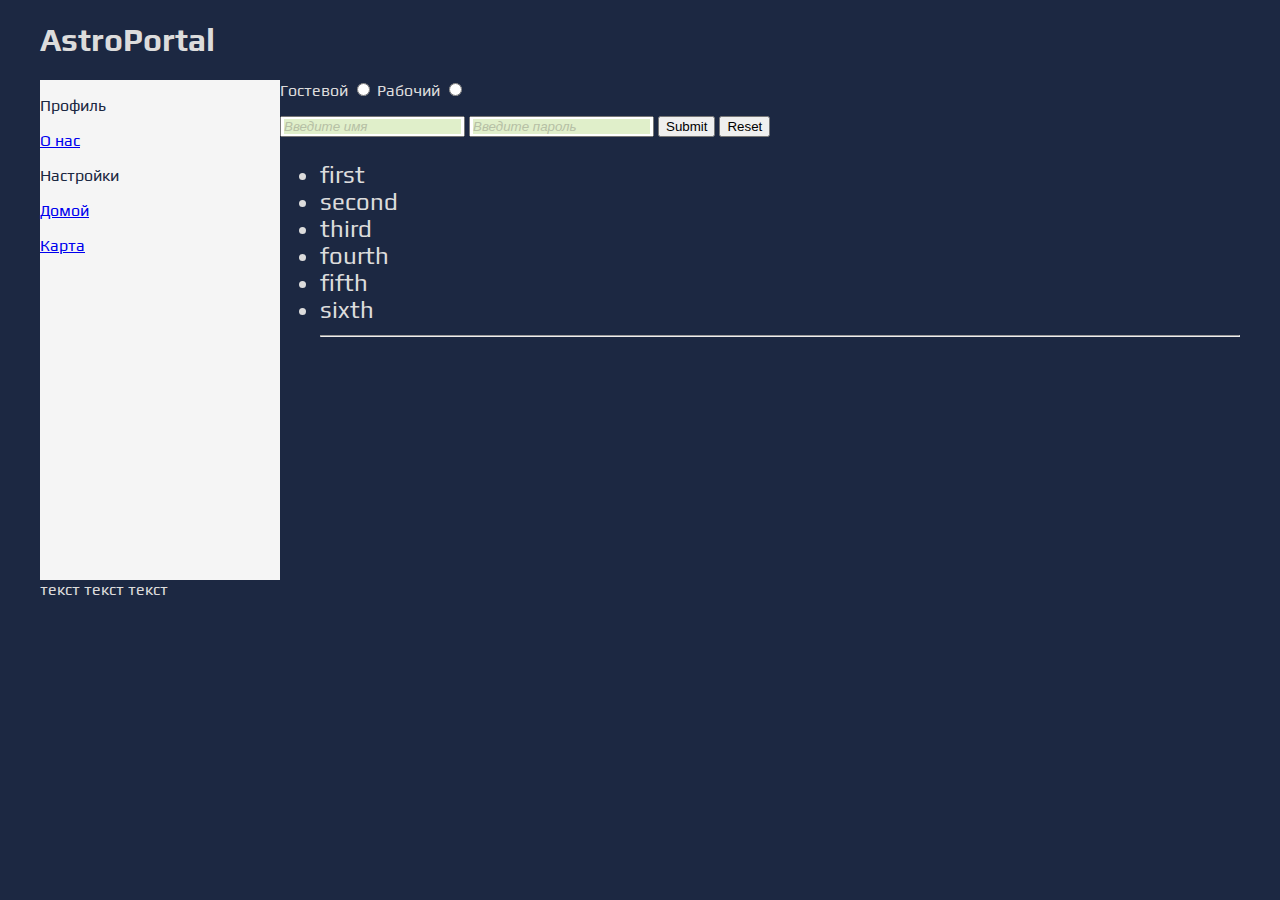
<file: AstroPortal-main/html/index.html>
<!DOCTYPE  html>
 <html>
	<head>
		<meta charset="UTF-8">
		<title>AstroPortal</title>
		<link rel="stylesheet" href="css\style.css">

		<link rel="preconnect" href="https://fonts.googleapis.com">
		<link rel="preconnect" href="https://fonts.gstatic.com" crossorigin>
		<link href="https://fonts.googleapis.com/css2?family=Audiowide&display=swap" rel="stylesheet">
		<link rel="stylesheet" href="https://fonts.googleapis.com/css2?family=Material+Symbols+Outlined:opsz,wght,FILL,GRAD@20..48,100..700,0..1,-50..200" />
		<link rel="preconnect" href="https://fonts.googleapis.com">
		<link rel="preconnect" href="https://fonts.gstatic.com" crossorigin>
		<link href="https://fonts.googleapis.com/css2?family=Audiowide&family=Play&display=swap" rel="stylesheet">
		
	</head>
	<body bgcolor = "#1C2842" >

		<noscript>Включите JavaScript</noscript>


		<div class="wrap">
			<header>
				<H1>AstroPortal</H1>
			</header>
		
		
			<div class="content">
				<section>
					<form action="" method="get">
						<label for="ProfileChooseGuest">Гостевой</label>
						<input type="radio" id="ProfileChooseGuest" name="guest" value="guest">
						<label for="ProfileChooseWork">Рабочий</label>
						<input type="radio" id="ProfileChooseWork" name="guest" value = "work">
						<p>
							
							<input type="text" name="a" id = "a" placeholder="Введите имя">
							<input type="password" name="b" id = "b" placeholder="Введите пароль">
							<input type="submit" name="submit" id = "submit">
							<input type="reset" name="submit" id = "submit">
						</p>
					</form>
				</section>	
					
				<font size="5" >	
					<ul>
						<li>first</li>
						<li>second</li>
						<li>third</li>
						<li>fourth</li>
						<li>fifth</li>
						<li>sixth</li>
						<hr>
					</ul> 
				</font>
			</div>	
			
			<aside>
				<font color="#1C2842">
					<p>Профиль</p>
					<a href="https://cosmos.msu.ru//">О нас</a>
					<p>Настройки</p>
					<a href="http://www.google.com/">Домой</a>
					<p><a href="Planet.html">Карта</a></p>
				</font>
			</aside>

			<footer>
				<p>текст текст текст</p>
			</footer>
		</div>
		
	</body>
 </html>
</file>
